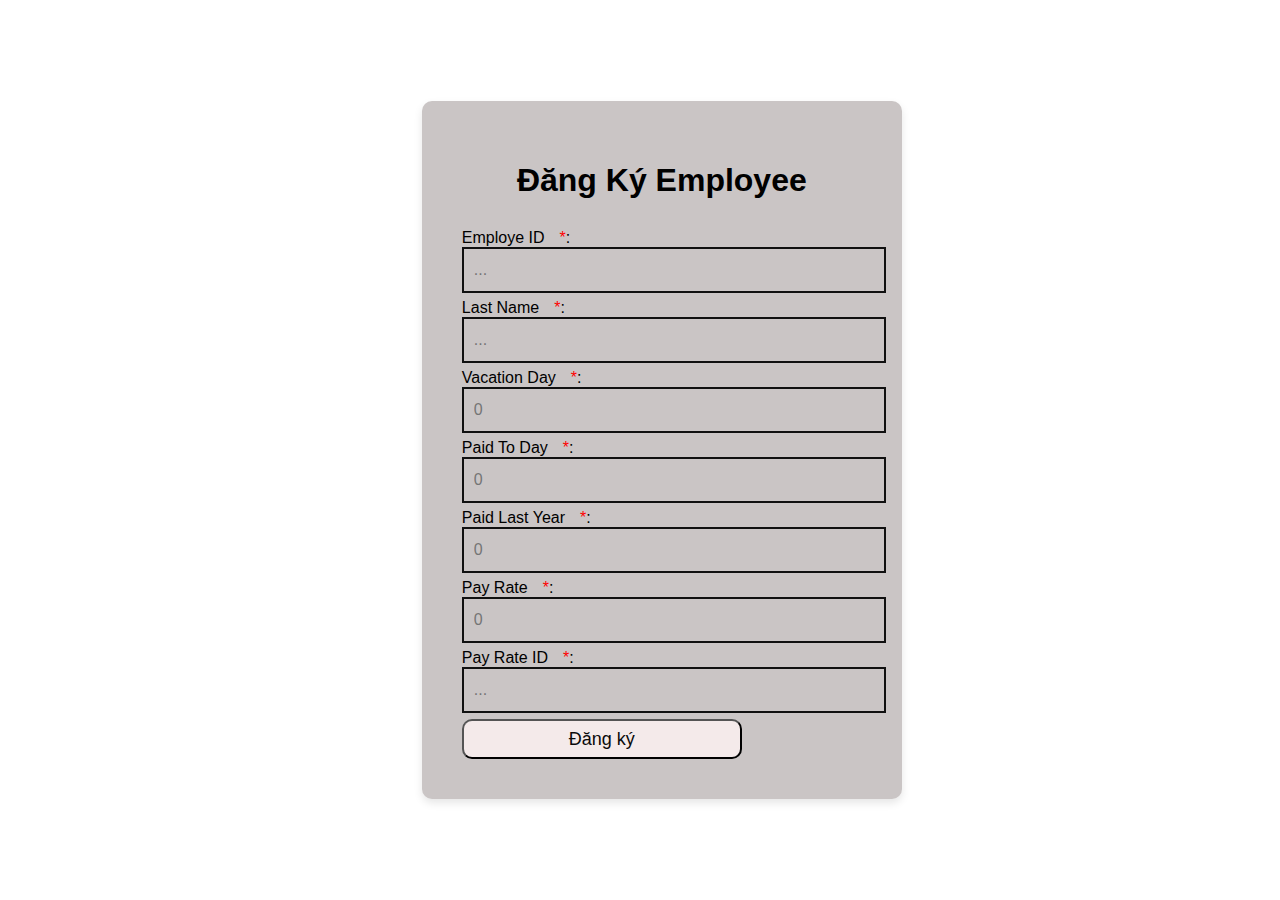
<file: dkyEmploye.html>
<!DOCTYPE html>
<html lang="en">
<head>
    <meta charset="UTF-8">
    <meta name="viewport" content="width=device-width, initial-scale=1.0">
    <title>Login-Employee</title>
    <link rel="stylesheet" href="./dkyEmploye.css">
</head>
<body>
    <div class="container">
        <div class="item">
                <form action="">
                    <h1 class="third-text"style="text-align: center;" >Đăng Ký Employee</h1>
                    <div class="input-box">
                      <label for="locked-field">Employe ID<span class="required">*</span>:</label>
                      <input type="text" class="input" placeholder="..."required>
                  </div>
                  <div class="input-box">
                    <label for="locked-field">Last Name<span class="required">*</span>:</label>
                    <input type="text" class="input" placeholder="..."required>
                </div>
                    <div class="input-box">
                        <label for="">Vacation Day<span class="required">*</span>:</label>
                        <input type="text" class="input" placeholder="0"required>
                    </div>
                    <div class="input-box">
                      <label for="">Paid To Day<span class="required">*</span>:</label>
                      <input type="text" class="input" placeholder="0"required>
                  </div>
                  <div class="input-box">
                    <label for="">Paid Last Year<span class="required">*</span>:</label>
                    <input type="text" class="input" placeholder="0"required>
                </div>
                <div class="input-box">
                  <label for="">Pay Rate<span class="required">*</span>:</label>
                  <input type="text" class="input" placeholder="0"required>
              </div>
                    <div class="input-box">
                        <label for="">Pay Rate ID</label><span class="required">*</span>:</label>
                        <input type="text" class="input" placeholder="..."required>
                    </div>
                    <button class="btn-dky" type="button">Đăng ký</button>
                </form>
            </div>
    </div>
</body>
</html>
</file>
<file: dkyEmploye.css>
body{
    /* display: flex;
    justify-content:center ;
    align-items: center;
    min-height: 100vh; */
    font-family: Arial, sans-serif;
    font-family: 'Roboto', sans-serif;
    margin: 0;
    padding: 0;
}
.container{
    position: relative;
    width: 100%;
    height: 100vh;
    background: #ffffff;
    display: flex;
    justify-content: center;
    align-items: center;
    box-shadow: 0 0 20px 10px rgba(0, 0, 0, .4);
}
.third-tex{
    font-size: 50px;
    position: relative;
    top: 20px;
    left: 20px;
    padding-top: 20px;
    color: #111010;
    
}
.form{
    padding: 0 50px;
    height: 100%;
    width: 100%;
    overflow: hidden;
}
.input-box{
    height: 40px;
    width: 85%;
    margin: 30px 0;
    position: relative;
}
.input{
    width: 120%;
    height: 100%;
    background: transparent;
    border: 2px solid #101010;
    border-radius: 0px;
    outline: none;
    padding-left: 10px;
    color: #101010;
    font-size: 16px;
}
form {
    background-color: #cac5c5;
    padding: 40px;
    border-radius: 10px;
    box-shadow: 0 4px 8px rgba(0, 0, 0, 0.1);
    width: 100%;
    max-width: 400px;
}
.required {
    color: red;
    margin-left: 15px; /* Để tạo khoảng cách giữa nhãn và dấu sao */
}
.btn-dky{
    width: 70%;
    height: 40px;
    border-radius: 10px;
    background-color: #f4eaea;
    color: #0b0b0b;
    font-size: 18px;
    cursor: pointer;
}
</file>
